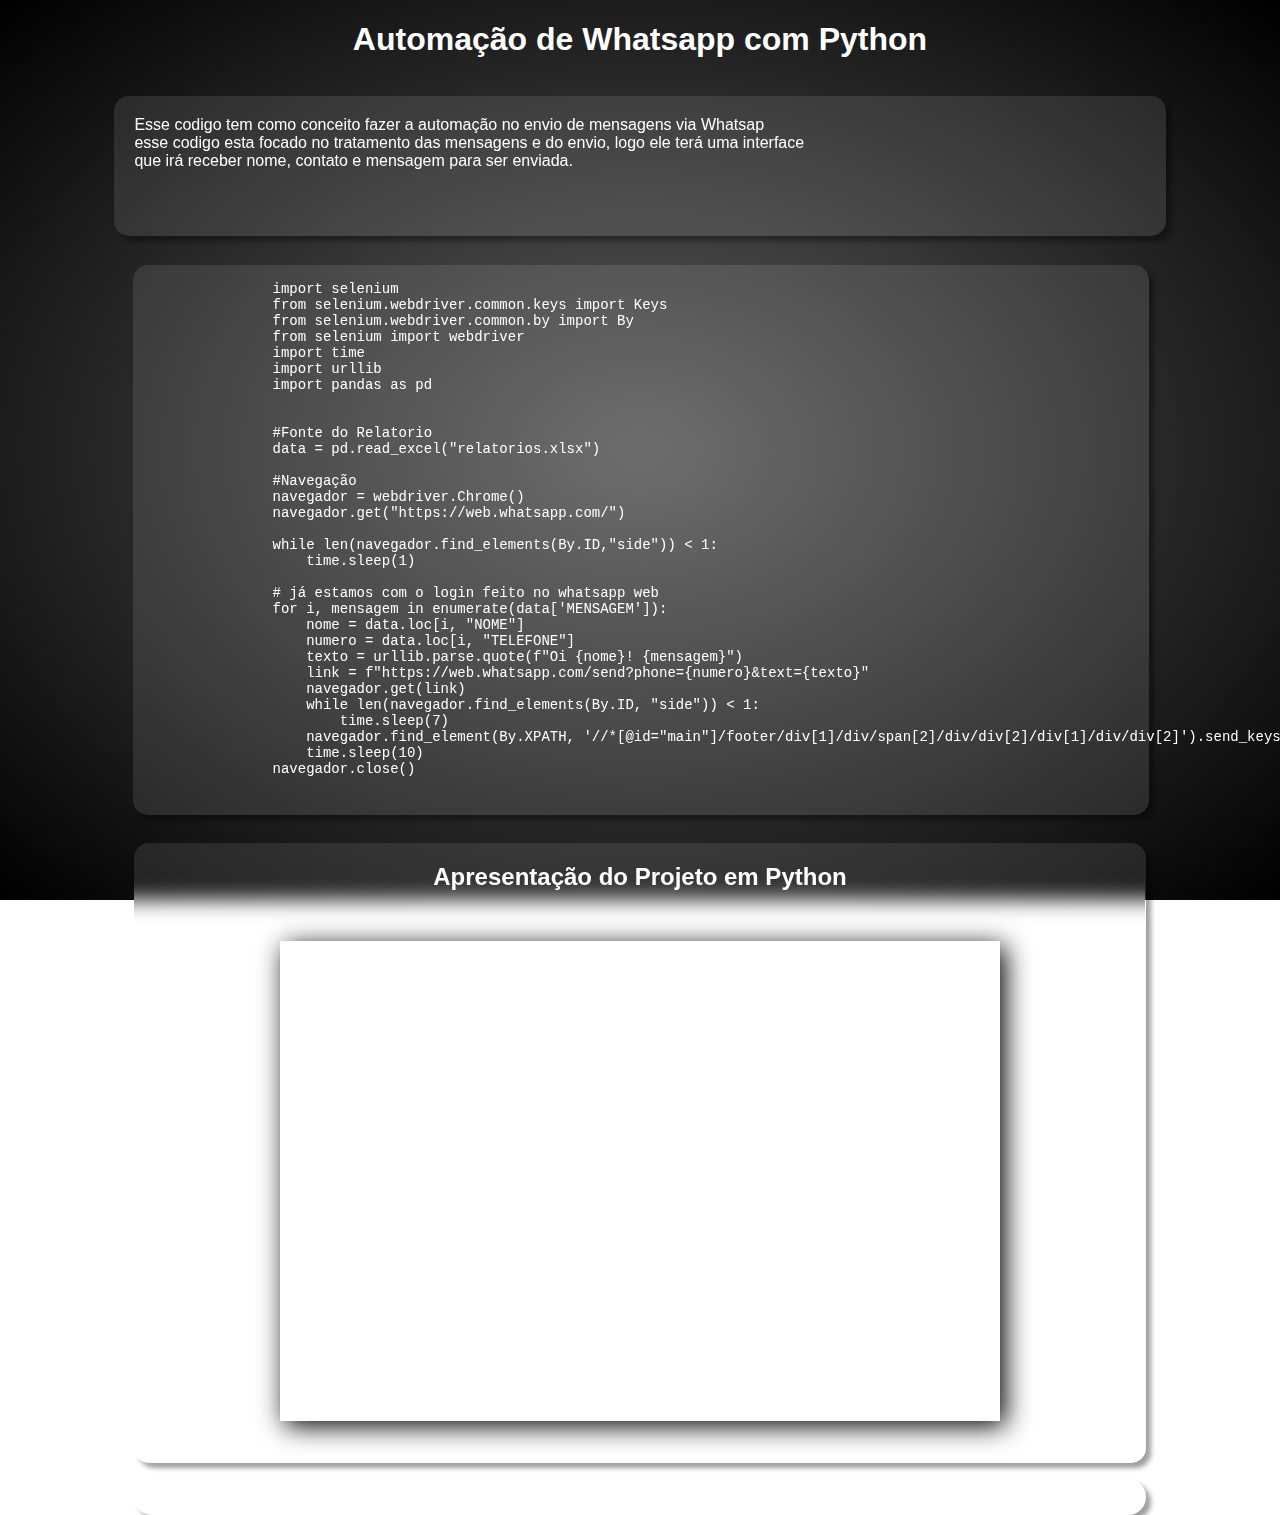
<file: whatsapp.html>
<!DOCTYPE html>
<html lang="pt-br">

<head>
    <meta charset="UTF-8">
    <meta http-equiv="X-UA-Compatible" content="IE=edge">
    <meta name="viewport" content="width=device-width, initial-scale=1.0">
    <title>Automaçao Python</title>

    <link rel="stylesheet" href="https://fmartinsfotografias.github.io/Fernando-Martins-curriculum/estilo.css">
</head>

<body>
    <header class="titulo-code">
        <h1>Automação de Whatsapp com Python</h1>

    </header>
    <main>
        <p class="descricao-code">Esse codigo tem como conceito fazer a automação no envio de mensagens via Whatsap <br>
            esse codigo esta focado no tratamento das mensagens e do envio, logo ele terá uma interface <br>
            que irá receber nome, contato e mensagem para ser enviada.</p>
        <pre>
        <code class="code"> 
                import selenium
                from selenium.webdriver.common.keys import Keys
                from selenium.webdriver.common.by import By
                from selenium import webdriver
                import time
                import urllib
                import pandas as pd


                #Fonte do Relatorio
                data = pd.read_excel("relatorios.xlsx")

                #Navegação
                navegador = webdriver.Chrome()
                navegador.get("https://web.whatsapp.com/")

                while len(navegador.find_elements(By.ID,"side")) < 1:
                    time.sleep(1)

                # já estamos com o login feito no whatsapp web
                for i, mensagem in enumerate(data['MENSAGEM']):
                    nome = data.loc[i, "NOME"]
                    numero = data.loc[i, "TELEFONE"]
                    texto = urllib.parse.quote(f"Oi {nome}! {mensagem}")
                    link = f"https://web.whatsapp.com/send?phone={numero}&text={texto}"
                    navegador.get(link)
                    while len(navegador.find_elements(By.ID, "side")) < 1:
                        time.sleep(7)
                    navegador.find_element(By.XPATH, '//*[@id="main"]/footer/div[1]/div/span[2]/div/div[2]/div[1]/div/div[2]').send_keys(Keys.ENTER)
                    time.sleep(10)
                navegador.close()
                

             </code>
            </pre>
        <div class="video">
            <h2 class="titulo-video">Apresentação do Projeto em Python</h2>
            <iframe class="play-video" width="720" height="480" src="https://www.youtube.com/embed/UOAhax-Hwoc?controls=0"
                title="YouTube video player" frameborder="0"
                allow="accelerometer; autoplay; clipboard-write; encrypted-media; gyroscope; picture-in-picture"
                allowfullscreen></iframe>
        </div>


    </main>
</body>
<footer class="rodape">
    <p>By Fernando Martins | 2022
        <br>
        Curriculum Fernando Martins
    </p>
</footer>

</html>
</file>
